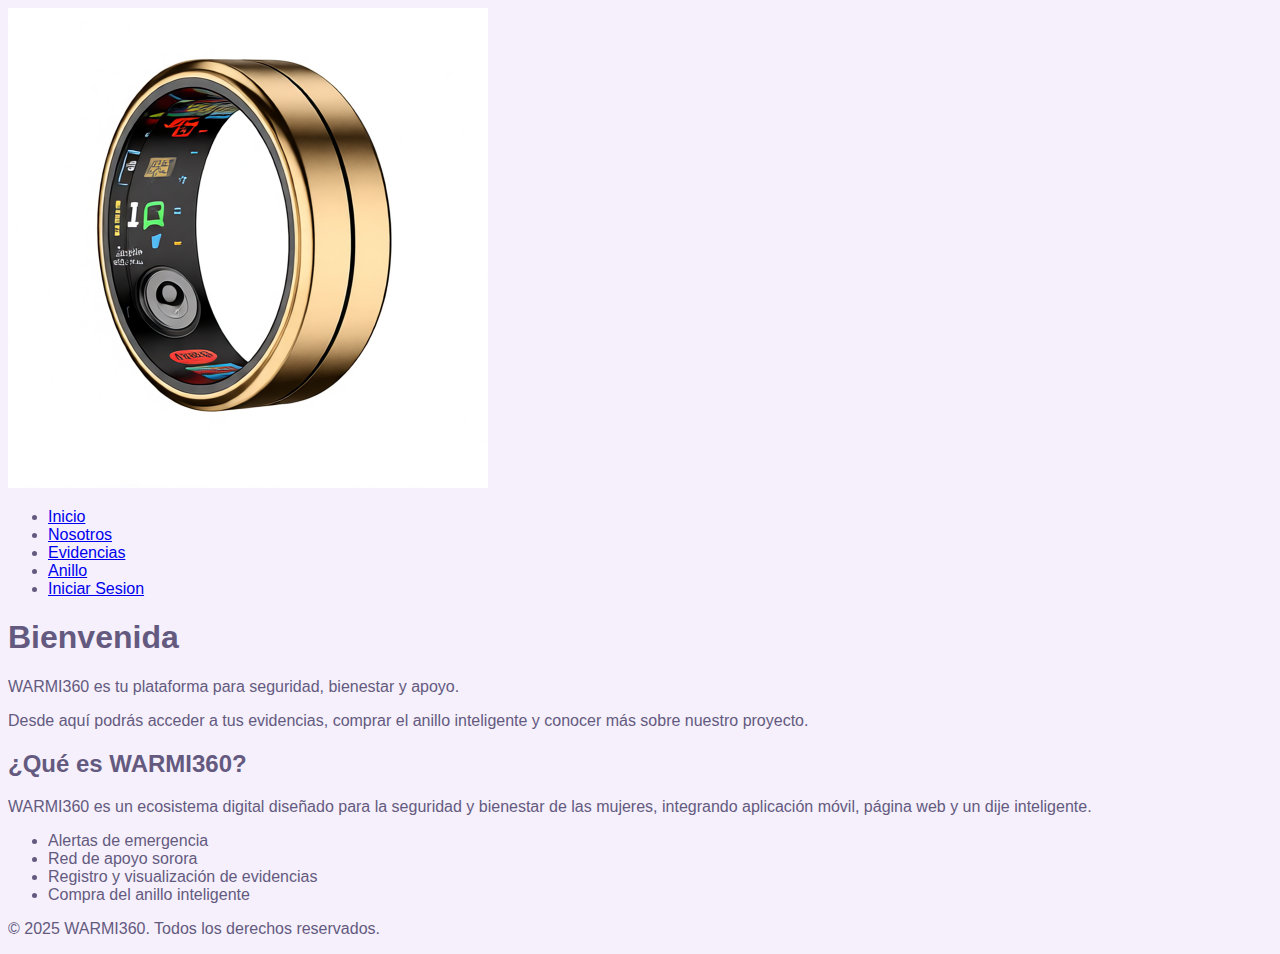
<file: public/index.html>
<!DOCTYPE html>
<html lang="es">
<head>
<meta charset="UTF-8">
<meta name="viewport" content="width=device-width, initial-scale=1.0">
<title>WARMI360 - Inicio</title>
<link rel="stylesheet" href="css/style.css">
<script src="js/anillo.js" defer></script>
<script>
function confirmarLogout() {
        window.location.href = "../src/Controllers/login.php";
}
</script>
</head>
<body>
<header>
    <img src="img/anillo.png" alt="Logo WARMI360" class="logo">
     <nav>
          <ul>
             <li><a href="index.html">Inicio</a></li>
             <li><a href="nosotros.html">Nosotros</a></li>
             <li><a href="evidencias.html">Evidencias</a></li>
             <li><a href="anillo.html">Anillo</a></li>
             <li><a href="login.html" onclick="confirmarLogout()">Iniciar Sesion</a></li>
          </ul>
    </nav>
</header>

<main class="inicio">
    <section class="bienvenida">
        <h1>Bienvenida</h1>
        <p>WARMI360 es tu plataforma para seguridad, bienestar y apoyo.</p>
        <p>Desde aquí podrás acceder a tus evidencias, comprar el anillo inteligente y conocer más sobre nuestro proyecto.</p>
    </section>

    <section class="informacion">
        <h2>¿Qué es WARMI360?</h2>
        <p>WARMI360 es un ecosistema digital diseñado para la seguridad y bienestar de las mujeres, integrando aplicación móvil, página web y un dije inteligente.</p>
        <ul>
            <li>Alertas de emergencia</li>
            <li>Red de apoyo sorora</li>
            <li>Registro y visualización de evidencias</li>
            <li>Compra del anillo inteligente</li>
        </ul>
    </section>
</main>

<footer>
    <p>&copy; 2025 WARMI360. Todos los derechos reservados.</p>
</footer>

</body>
</html>
</file>
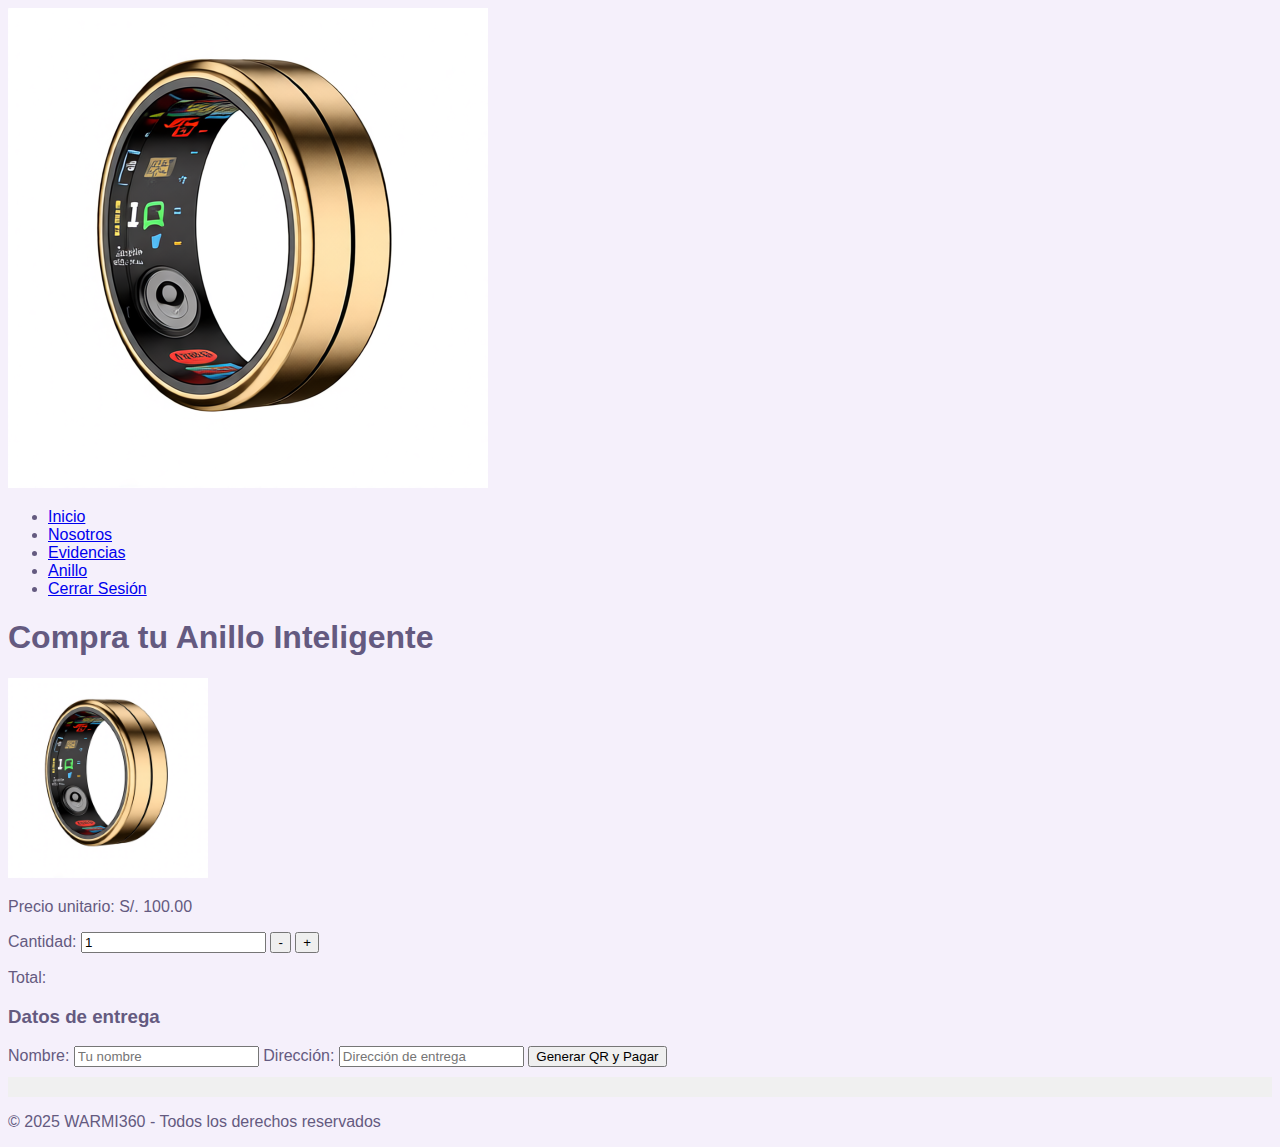
<file: public/anillo.html>
<!DOCTYPE html>
<html lang="es">
<head>
    <meta charset="UTF-8">
    <title>Anillo Inteligente - WARMI360</title>
    <link rel="stylesheet" href="css/style.css">
    <script src="js/anillo.js" defer></script>
    <script src="js/main.js" defer></script>
</head>
<body>
<header>
    <div class="menu">
    <img src="img/anillo.png" alt="Logo WARMI360" class="logo">
     <nav>
          <ul>
             <li><a href="index.html">Inicio</a></li>
             <li><a href="nosotros.html">Nosotros</a></li>
             <li><a href="evidencias.html">Evidencias</a></li>
             <li><a href="anillo.html">Anillo</a></li>
             <li><a href="#" onclick="confirmarLogout()">Cerrar Sesión</a></li>
          </ul>
      </nav>
    </div>
</header>

<main>
    <section>
        <h1>Compra tu Anillo Inteligente</h1>
        <img src="img/anillo.png" alt="Anillo WARMI360" width="200">
        <p>Precio unitario: S/. 100.00</p>

        <label for="cantidad">Cantidad:</label>
        <input type="number" id="cantidad" value="1" readonly>
        <button onclick="disminuir()">-</button>
        <button onclick="aumentar()">+</button>

        <p>Total: <span id="total"></span></p>

        <h3>Datos de entrega</h3>
        <label for="nombre">Nombre:</label>
        <input type="text" id="nombre" placeholder="Tu nombre">
        <label for="direccion">Dirección:</label>
        <input type="text" id="direccion" placeholder="Dirección de entrega">

        <button onclick="generarQR()">Generar QR y Pagar</button>
        <pre id="qr" style="background:#f0f0f0; padding:10px; margin-top:10px;"></pre>
    </section>
</main>

<footer>
    <p>&copy; 2025 WARMI360 - Todos los derechos reservados</p>
</footer>
</body>
</html>
</file>
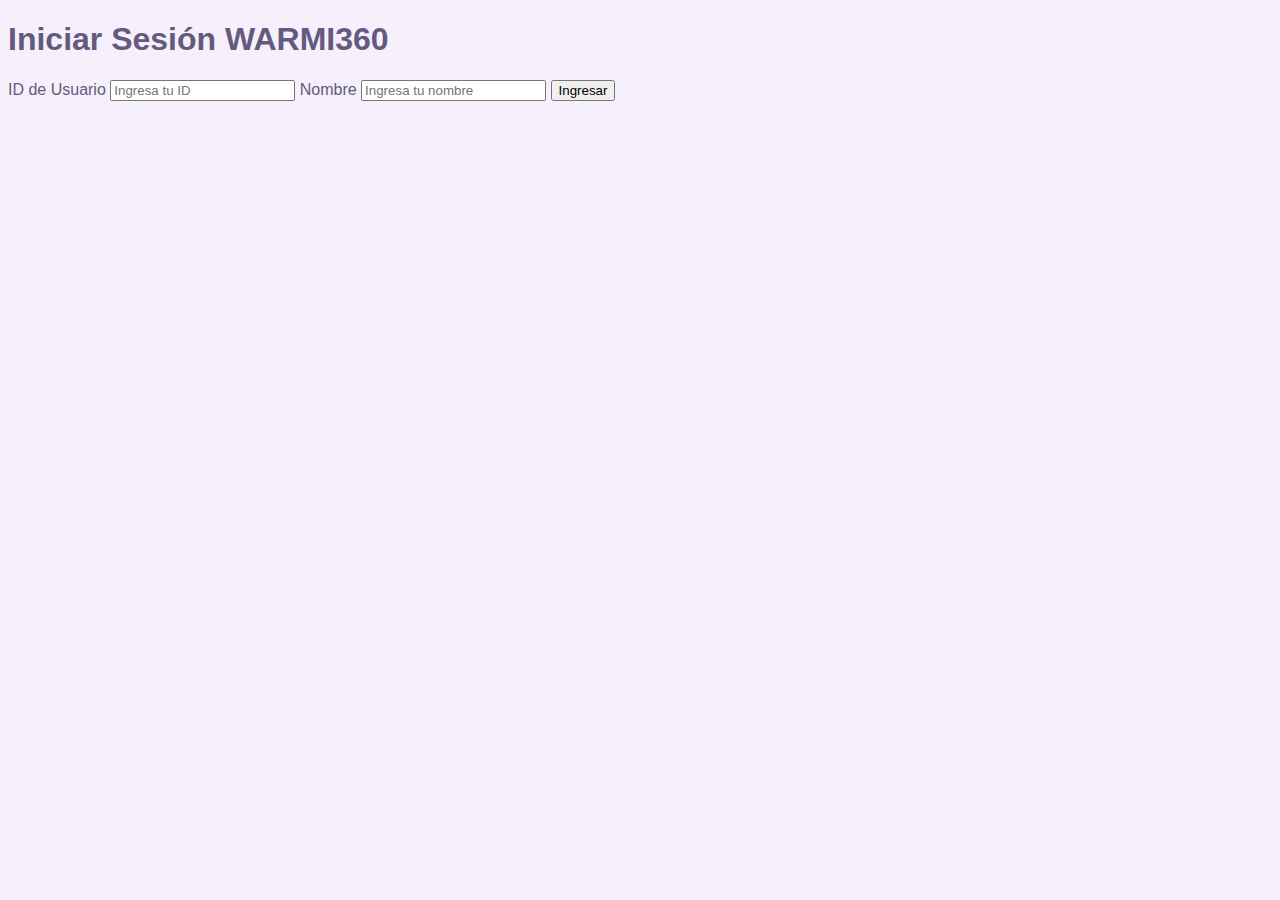
<file: public/login.html>
<!DOCTYPE html>
<html lang="es">
<head>
    <meta charset="UTF-8">
    <title>Login - WARMI360</title>
    <link rel="stylesheet" href="css/style.css">
</head>
<body>
<main>
    <form action="../src/Controllers/login.php" method="post">
        <h1>Iniciar Sesión WARMI360</h1>
        <label for="user_id">ID de Usuario</label>
        <input type="text" id="id" name="id" placeholder="Ingresa tu ID" required>

        <label for="nombre">Nombre</label>
        <input type="text" id="nombre" name="nombre" placeholder="Ingresa tu nombre" required>

        <button type="submit">Ingresar</button>
    </form>
</main>
</body>
</html>
</file>
<file: public/css/style.css>
/* Definición de Colores Pasteles */
:root {
    --pastel-light: #f5f0fb;
    /* Lila muy claro (Fondo principal) */
    --pastel-medium: #e0d8f0;
    /* Lila claro (Fondo de secciones) */
    --pastel-purple: #9c89b8;
    /* Lila/Morado (Botones, acentos) */
    --pastel-dark: #645a80;
    /* Morado oscuro (Texto) */
}

/* 1. Clases de Fondo y Texto Personalizadas */
.custom-bg-light {
    background-color: var(--pastel-light) !important;
}

.custom-bg-info {
    background-color: var(--pastel-medium) !important;
    border: 1px solid var(--pastel-purple);
}

.custom-text-dark {
    color: var(--pastel-dark) !important;
}

/* Ejemplo de estilos que podrías necesitar en style.css */
.custom-text-purple {
    color: #4c3558;
    /* Color primario/acento */
}

.custom-bg-light {
    background-color: #f7f3fa;
    /* Color de fondo claro (similar a Tailwind bg-background-light) */
}

.custom-btn-purple {
    background-color: #4c3558;
    color: white;
    border-color: #4c3558;
}

.custom-btn-secondary {
    background-color: #b7a6c9;
    /* Color secundario/claro */
    color: #4c3558;
    border-color: #b7a6c9;
}

/* Burbujas de chat */
.custom-chat-bubble-start {
    background-color: #b7a6c9;
    /* Fondo secundario */
    color: #4c3558;
    max-width: 75%;
}

.custom-chat-bubble-end {
    background-color: #4c3558;
    /* Fondo primario */
    color: white;
    max-width: 75%;
}

/* 3. Estilos Generales para el Cuerpo y Enlaces */
body {
    background-color: var(--pastel-light);
    color: var(--pastel-dark);
    font-family: sans-serif;
    /* Puedes elegir una fuente más suave si lo deseas */
}

/* 4. Estilos de la Navbar (para sobrescribir los valores por defecto) */
.navbar-brand .custom-text-dark {
    font-size: 1.5rem;
}

.nav-link.custom-text-dark:hover {
    color: var(--pastel-purple) !important;
}

/* 5. Íconos de lista de información */
.list-unstyled li i {
    font-size: 1.2rem;
}

.custom-btn-purple .fas {
    color: white !important;
}
</file>
